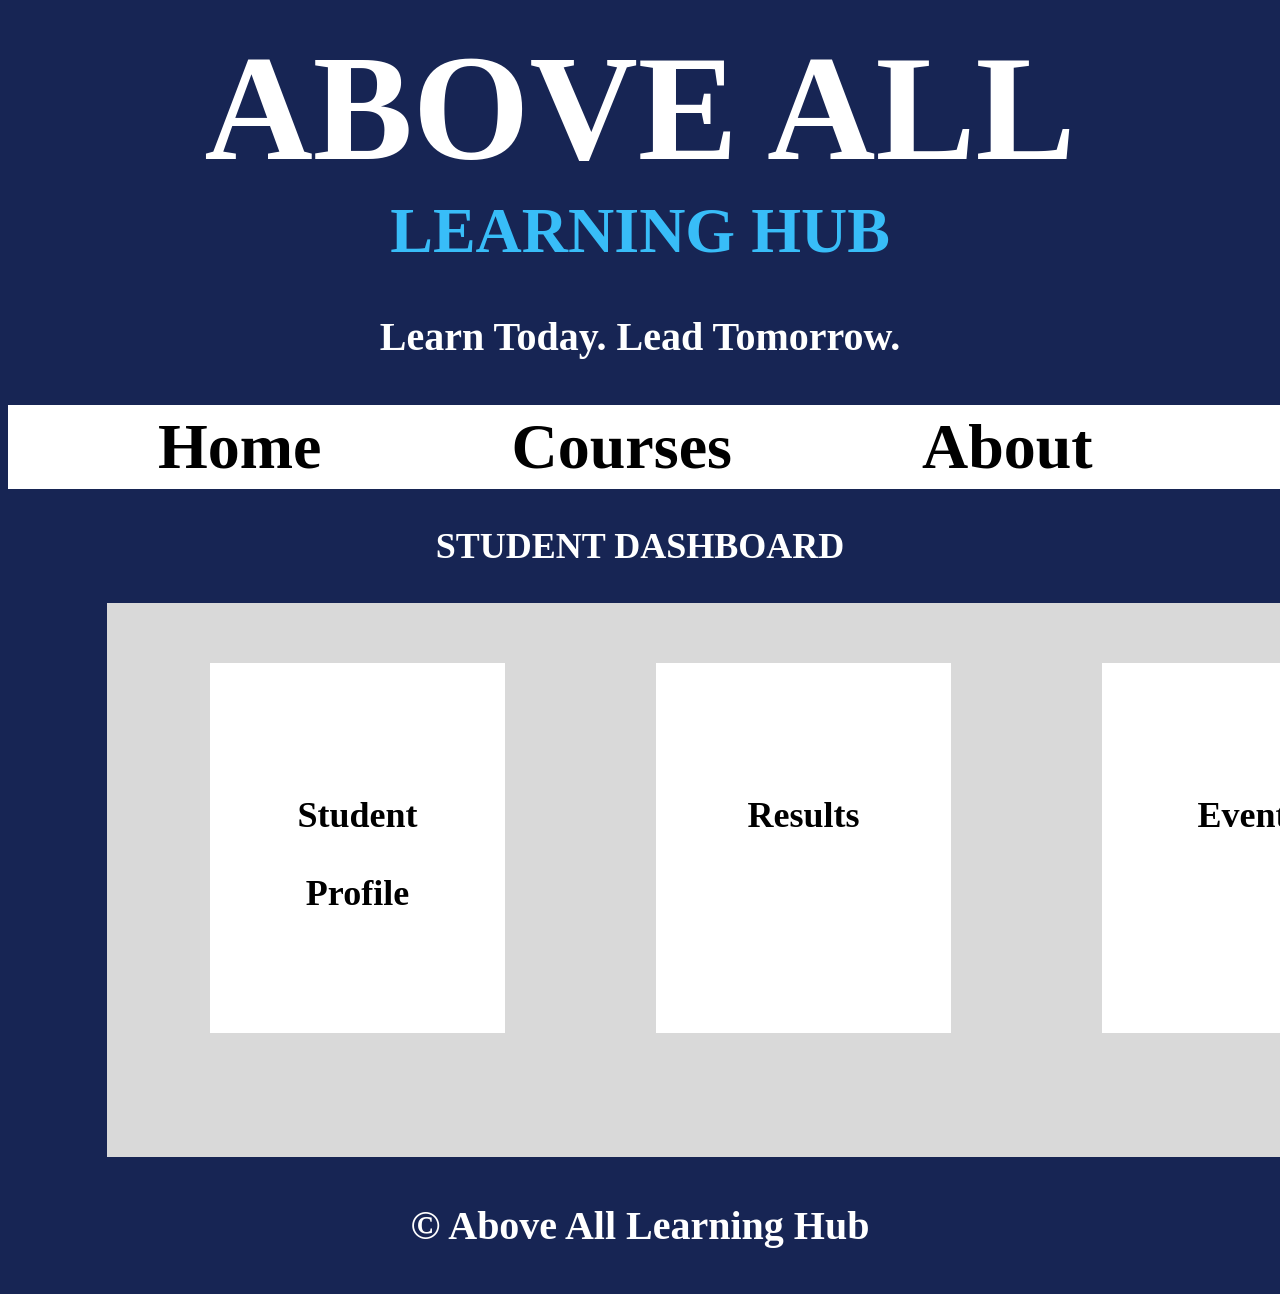
<file: Index.html>
<html>

<head>
    <title>Above All</title>
    <link rel="stylesheet" href="group A home css.css">
</head>

<body>
    <h1>ABOVE ALL</h1>
    <h2>LEARNING HUB</h2>
	<h3>Learn Today. Lead Tomorrow.</h3>
 <nav>
        <a href="Index.html" class="links">Home</a>
        <a href="courses above all.html" class="links">Courses</a>
		 <a href="About us.html" class="links"> About </a>
    </nav>
<p style="font-family: inter; color: white">  STUDENT DASHBOARD </p>

<div class="container">	
    <a href=""> <div class="card">
        <p style="color: black";> Student <br>
        <p style="color: black";> Profile</p>
    </div> </a>

    <a href=""> <div class="card">
        <p style="color: black";> Results</p>
    </div> </a>

    <a href=""> <div class="card">
        <p style="color: black";> Events</p>
    </div> </a>
</div>
 

<h3>© Above All Learning Hub</h3>

</body>
</html>
</file>
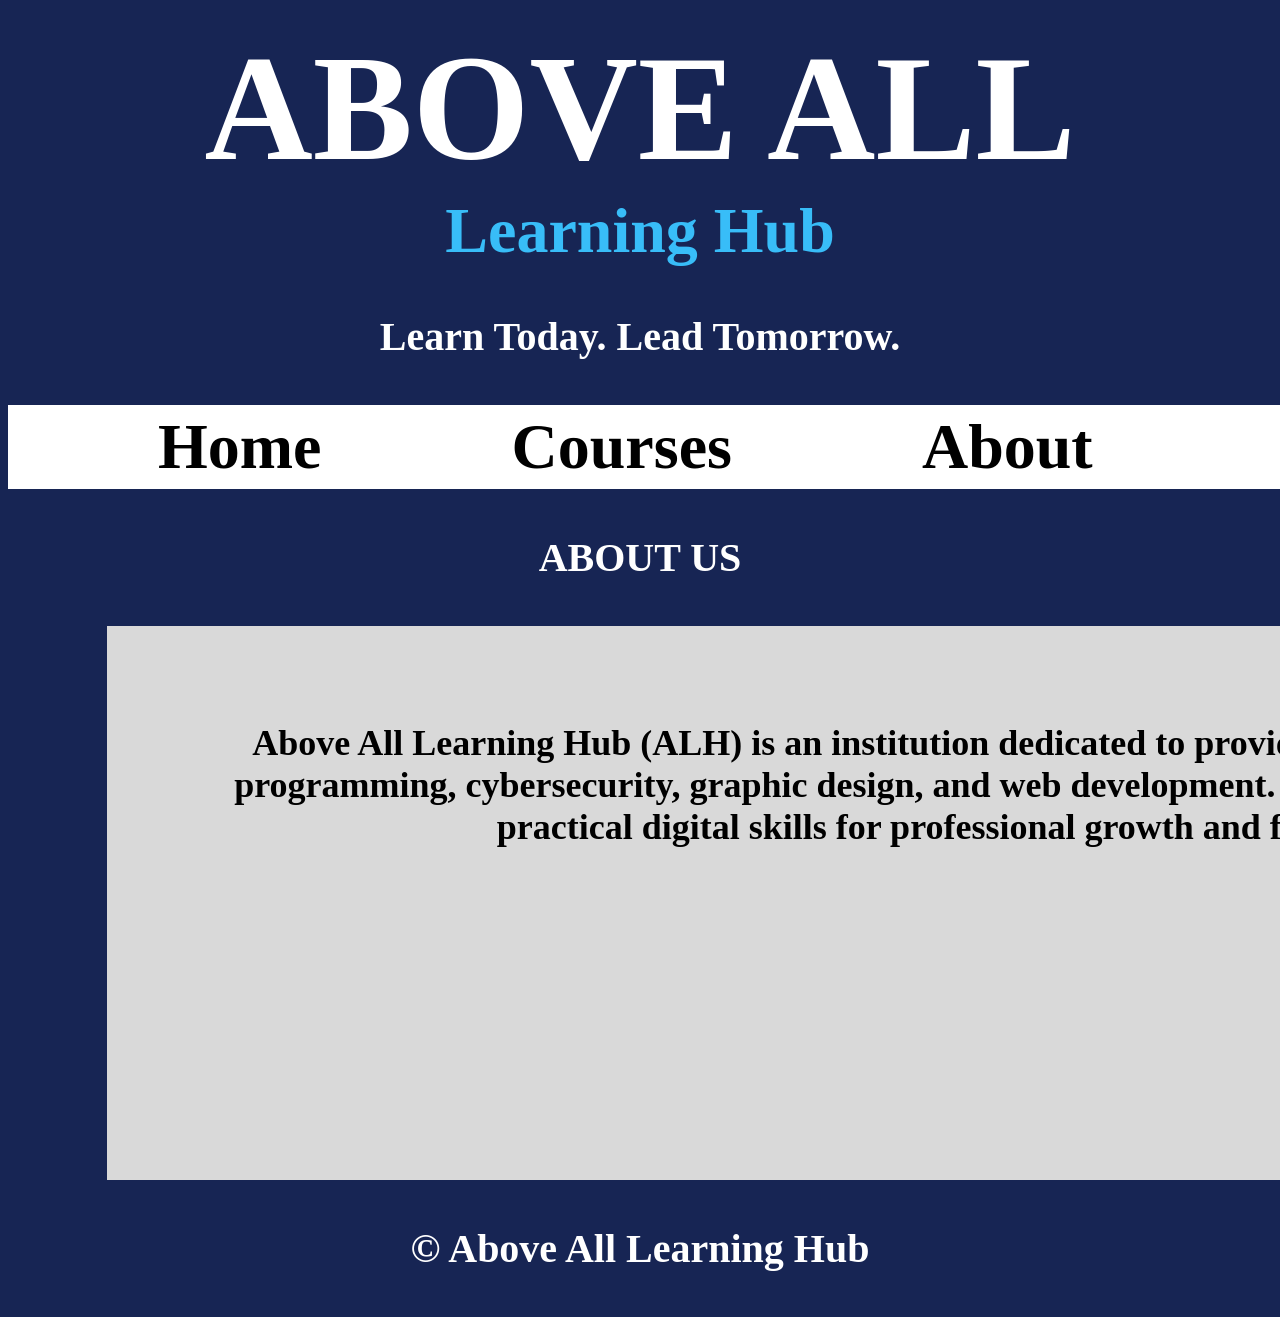
<file: About us.html>
<html>

<head>
<title>About Us</title>
    <link rel="stylesheet"href="group A home css.css">
</head>
<body>
<h1>ABOVE ALL</h1>
    <h2>Learning Hub</h2>
	<h3>Learn Today. Lead Tomorrow.</h3>

<nav>
<a href="Index.html" class="links">Home</a>
        <a href="courses above all.html" class="links">Courses</a>
		 <a href="About us.html" class="links"> About </a>
</nav> 

<h3>  ABOUT US </h3>
<div class="container">	
        <p style="color:black">
Above All Learning Hub (ALH) is an institution dedicated to providing quality technology education in programming, 
cybersecurity, graphic design, and web development. Our
mission is to equip learners with practical digital skills for professional growth and future opportunities.</p>
     </div> 

<h3>© Above All Learning Hub</h3>

</body>
</html>
</file>
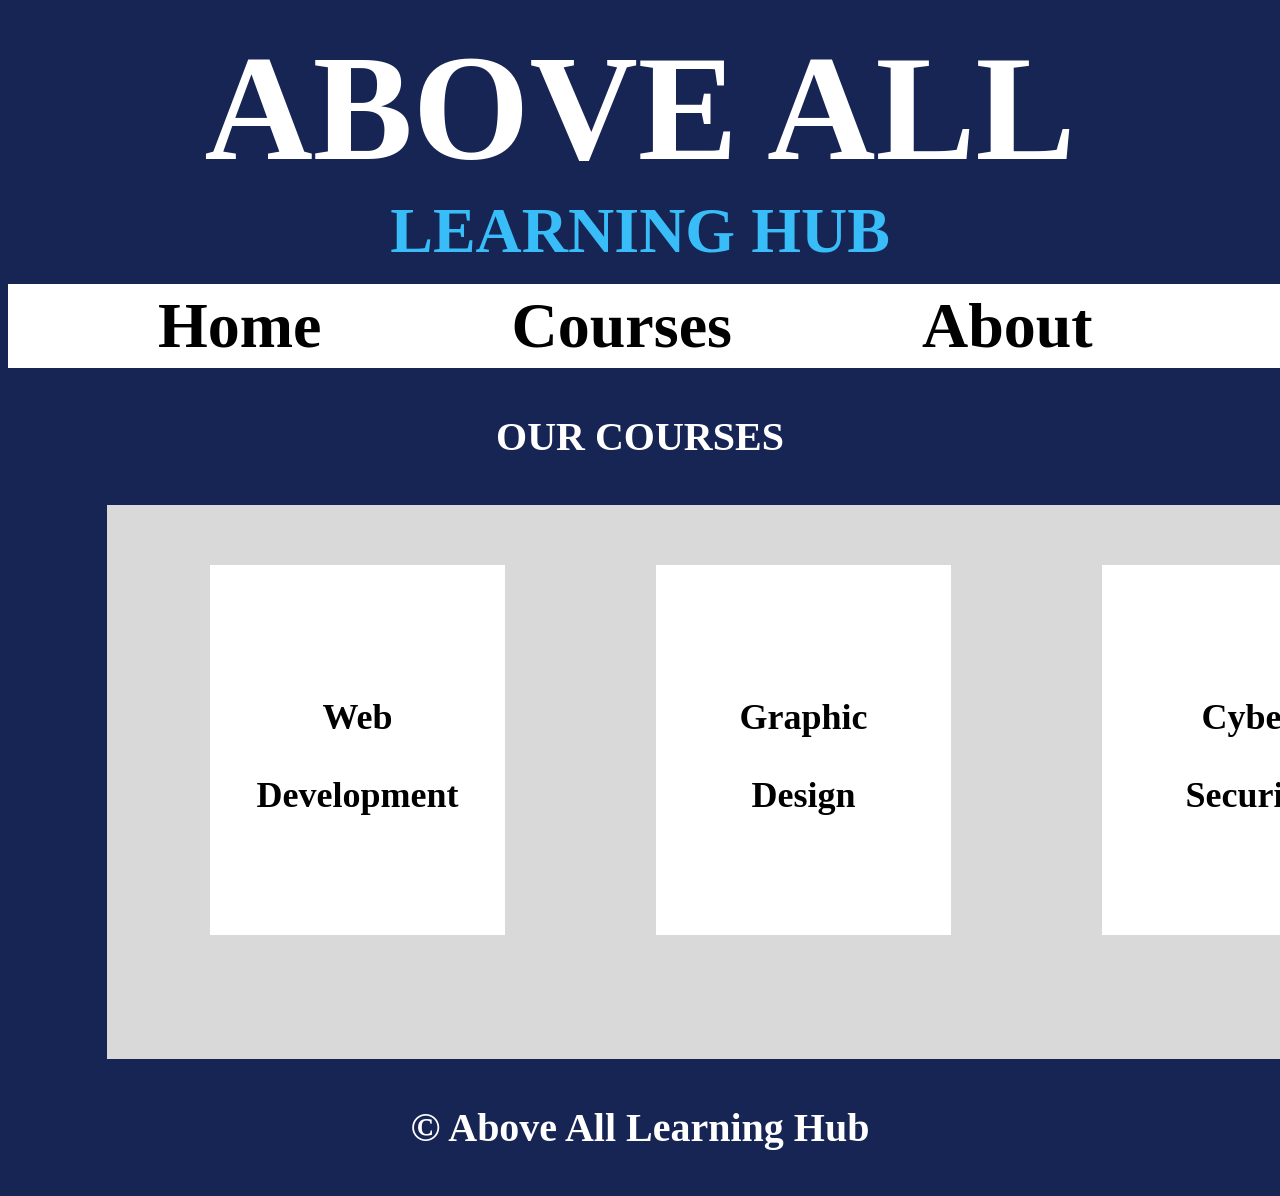
<file: courses above all.html>
<html>

<head>
    <title>Courses</title>
    <link rel="stylesheet"href="group A home css.css">
</head>

<body>
<h1>ABOVE ALL</h1>
<h2>LEARNING HUB</h2>

<nav>
<a href="Index.html" class="links">Home</a>
        <a href="courses above all.html" class="links">Courses</a>
		 <a href="About us.html" class="links"> About </a>
</nav> 

<h3> OUR COURSES </h3>

<div class="container">
    <a href=""> <div class="card">
        <p> Web <br>
        <p> Development</p>
    </div> </a>

    <a href=""> <div class="card">
        <p> Graphic <br>
        <p> Design</p>
    </div> </a>

    <a href=""> <div class="card">
        <p> Cyber <br>
        <p> Security</p>
    </div> </a>
	<a href=""> <div class="card">
        <p> Software <br>
        <p> Development</p>
    </div> </a>
</div>

<h3>© Above All Learning Hub</h3>

</body>
</html>
</file>
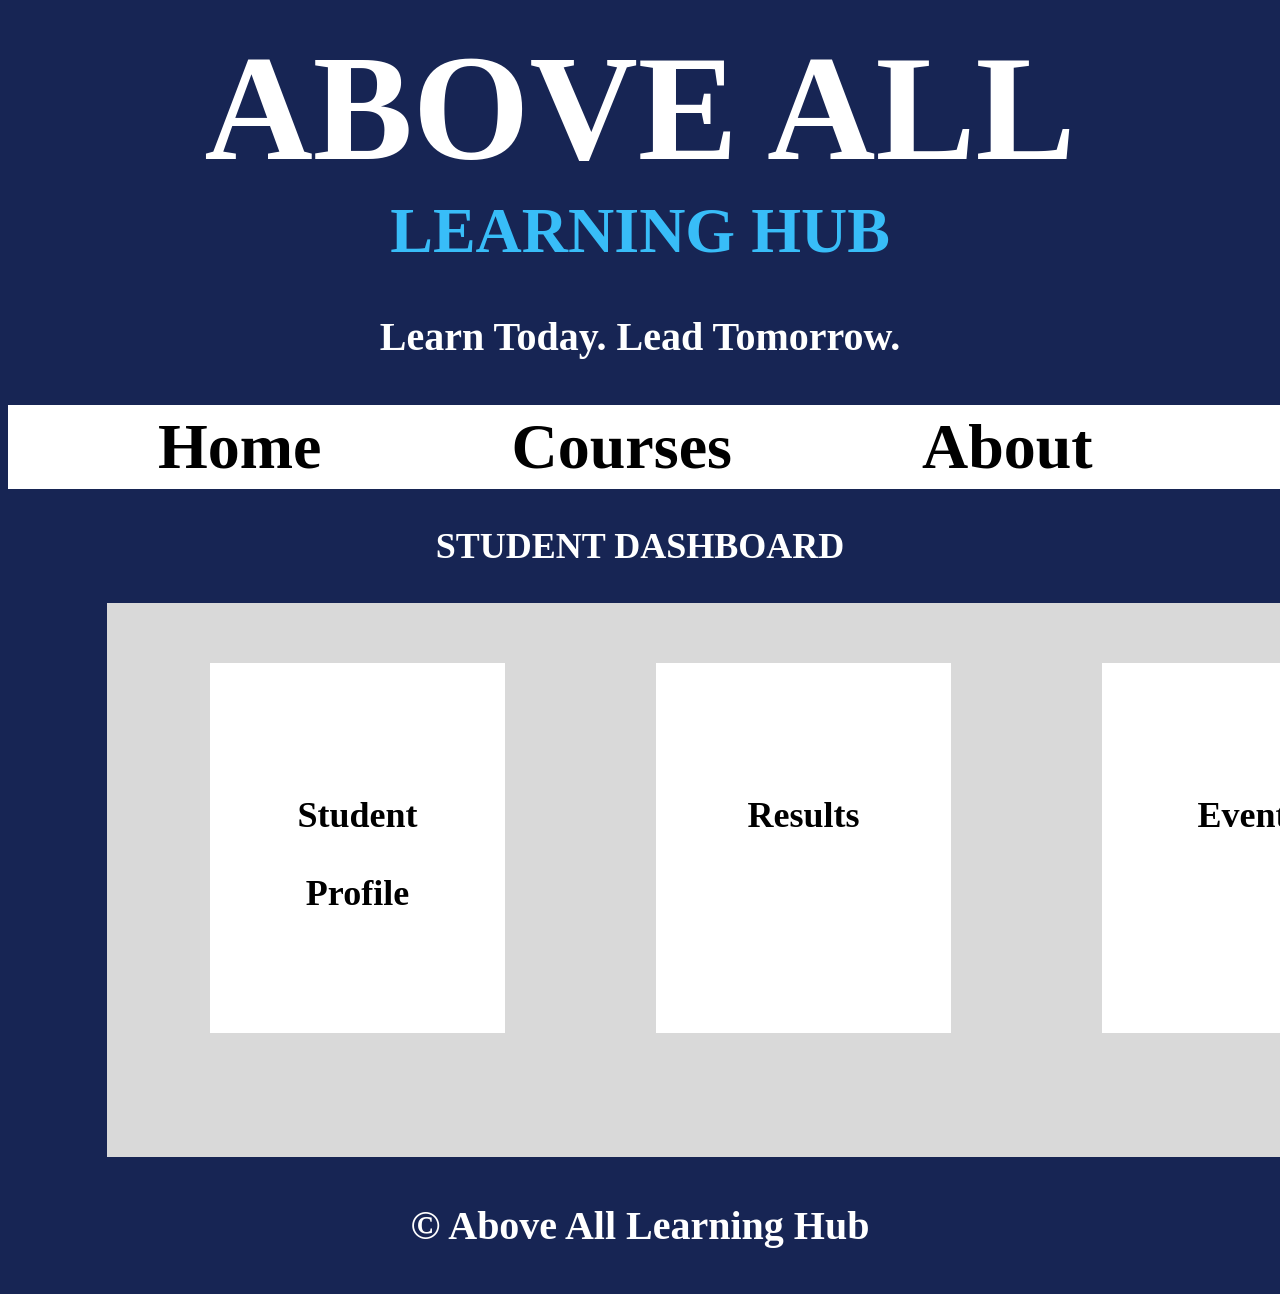
<file: group A home.html>
<html>

<head>
    <title>Above All</title>
    <link rel="stylesheet" href="group A home css.css">
</head>

<body>
    <h1>ABOVE ALL</h1>
    <h2>LEARNING HUB</h2>
	<h3>Learn Today. Lead Tomorrow.</h3>
 <nav>
        <a href="group A home.html" class="links">Home</a>
        <a href="courses above all.html" class="links">Courses</a>
		 <a href="About us.html" class="links"> About </a>
    </nav>
<p style="font-family: inter; color: white">  STUDENT DASHBOARD </p>

<div class="container">	
    <a href=""> <div class="card">
        <p style="color: black";> Student <br>
        <p style="color: black";> Profile</p>
    </div> </a>

    <a href=""> <div class="card">
        <p style="color: black";> Results</p>
    </div> </a>

    <a href=""> <div class="card">
        <p style="color: black";> Events</p>
    </div> </a>
</div>
 

<h3>© Above All Learning Hub</h3>

</body>
</html>
</file>
<file: group A home css.css>
body {
    background-color: #172554;
}

h1, h2, p {
    color: white; 
	font: inter;
	text-align:center-left;
}

h1 {
    font-size: 150px;
    margin: 22 152 0 152;
    text-align: center;
}

h2 {
    font-size: 64px;
    margin: 0 295 16 295;
    text-align: center;
	color:#38BDF8; 
}
nav {
    background-color: white;
    width: 100%;
    height:;
    padding: 5px 150px;
}

.links {
    text-decoration: none;
    margin-right: 186px;
    font-size: 64px;
    color: black;
    font-weight: bold;
}

a:hover {
    color: blue;
}
h3 {
    color:white;
    font-size: 40px;
    margin: 45 0;
    text-align: center;
}
.container {
    display: flex;
    width: 1666px;
    height:434px;
    background-color:#D9D9D9;
	margin: 0 99;
    padding: 60 103;
    gap: 151px;
	text-align: center;
	
}
 
.card {
    padding: 95 25;
    background-color: white;
    width: 245px;
    height: 180px;
}

p {
    font-size: 36;
    font-weight: bold;
    text-align: center;
	color: black;
}

a {
    text-decoration: none;
}
</file>
